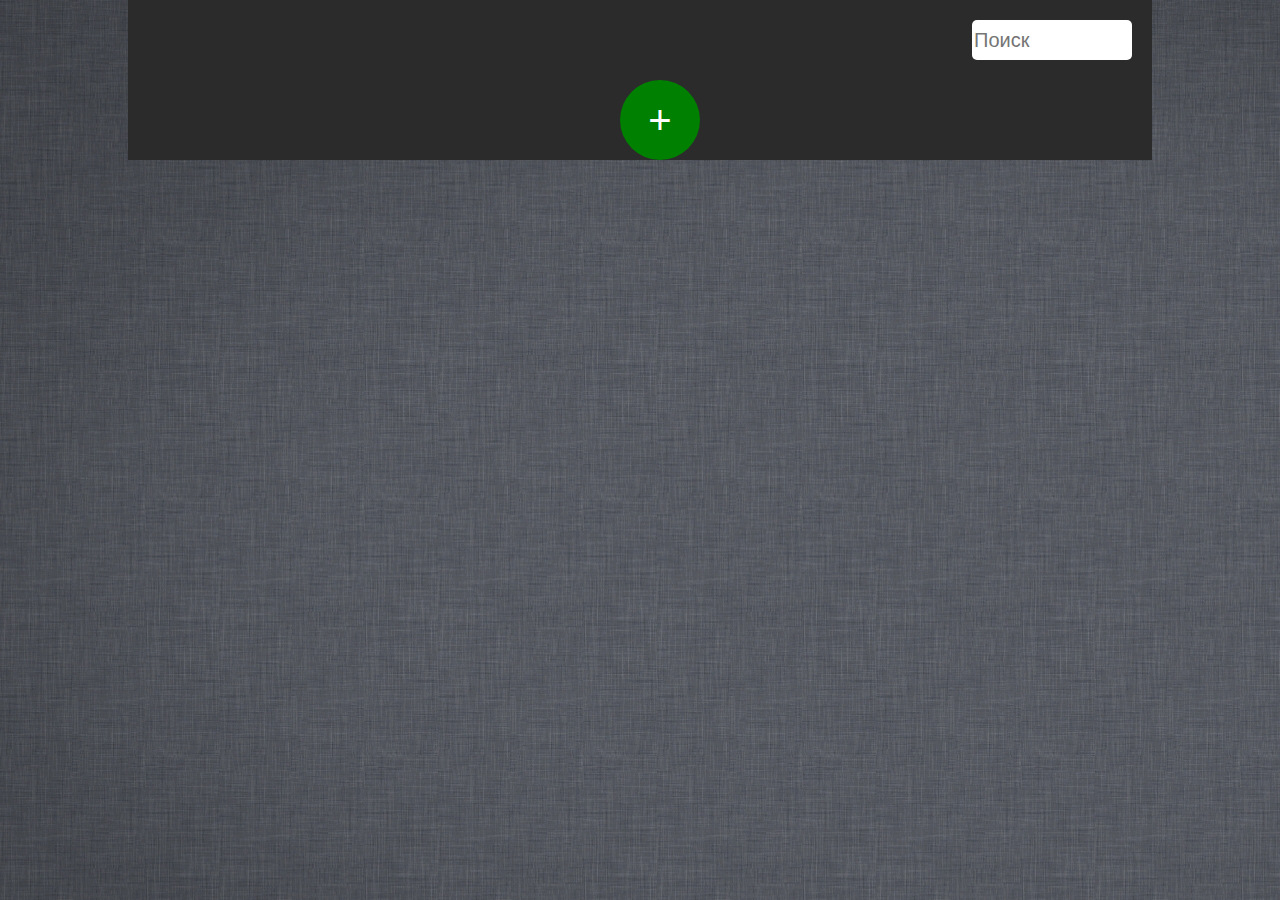
<file: app/index.html>
<!DOCTYPE html>
<html lang="en" ng-app="app">
<head>
    <meta charset="UTF-8">
    <title>Phone Book</title>
    <link rel="stylesheet" href="../libs/PTSans/pTSans.css" >
    <link rel="stylesheet" href="../libs/normalize-css/normalize.css">
    <link rel="stylesheet" href="content/css/main.css">
</head>
<body>

<div ui-view></div>

<!-- Libraries -->
<script src="../libs/angular/angular.min.js"></script>
<script src="../libs/angular-ui-router/release/angular-ui-router.min.js"></script>
<script src="../libs/ngstorage/ngStorage.min.js"></script>
<script src="../libs/angular-toArrayFilter/toArrayFilter.js"></script>
<script src="../libs/angular-messages/angular-messages.min.js"></script>

<!-- Modules -->
<script src="app.js"></script>
<script src="app.ui.routes.js"></script>

<!-- Services -->
<script src="factories/contact.factory.js"></script>

<!-- Controllers -->
<script src="templates/main/main.controller.js"></script>
<script src="templates/control/control.controller.js"></script>
<script src="templates/save/save.controller.js"></script>
<script src="templates/change/change.controller.js"></script>

</body>
</html>
</file>
<file: libs/PTSans/pTSans.css>
@font-face {
  font-family: "PT Sans";
  font-style: normal;
  font-weight: 400;
  src: local("PT Sans"), local("PTSans-Regular"), url(HvzEKSJww3kCxuiAo2A.ttf) format("truetype");
}
</file>
<file: app/content/css/main.css>
html {
    font-size: 20px;
    background-image: url("../image/gray.jpg");
    font-family: "PT Sans", Arial, sans-serif;
    height: 100%;
    box-sizing: border-box;
}

.main {

    position: relative;
    margin: auto;
    max-width: 1024px;
    min-width: 320px;
    background-color: #2b2b2b;
}

a {
    text-decoration: none;
}

h2, p {
    color: #ffffff;
}

p {
    line-height: 0.8;
}

/* //////////////////////// Main page style ////////////////////////////////////*/

.container {
    text-align: right;
    margin: auto;
    padding: 1em;
}

input {
    border-style: none;
}

h2 {
    margin: 0;
    width: 80%;
    font-size: 2em;
}

.search {
    font-family: "PT Sans", Arial, sans-serif;
    -webkit-border-radius: 5px;
    -moz-border-radius: 5px;
    border-radius: 5px;
    width: 8em;
    height: 2em;

    -webkit-transition: width 0.5s ease-in-out;
    -moz-transition: width 0.5s ease-in-out;
    -ms-transition: width 0.5s ease-in-out;
    -o-transition: width 0.5s ease-in-out;
    transition: width 0.5s ease-in-out;
}

.field:hover {
    width: 100%;
}

.field:focus {
    width: 100%;
}

.contacts:nth-child(2n) {
    background: #414141;
}

.contacts:nth-child(2n+1) {
    background: #515151;
}

.person {
    position: relative;
    height: auto;
    border-bottom: 0.1em solid #000000;
    -webkit-border-radius: 5px;
    -moz-border-radius: 5px;
    border-radius: 5px;
    padding: 1em;
}

h2, .menu, .addButton {
    display: block;
}

.menu {
    float: right;
    position: absolute;
    right: 1em;
    top: 1em;
    height: 2em;
    width: 2em;

    -webkit-border-radius: 100%;
    -moz-border-radius: 100%;
    border-radius: 100%;

    -webkit-transition: background-color 0.3s, color 0.3s;
    -moz-transition: background-color 0.3s, color 0.3s;
    -ms-transition: background-color 0.3s, color 0.3s;
    -o-transition: background-color 0.3s, color 0.3s;
    transition: background-color 0.3s, color 0.3s;
}

.menu:hover {
    background-color: #000000;
    color: #ffffff
}

.addContainer, .addButton {
    margin: auto;
    width: 2em;
    bottom: 0.2em;
    cursor: pointer;
}

.addButton {
    color: #ffffff;
    background-color: #008000;
    font-size: 2em;
    height: 2em;

    -webkit-border-radius: 100%;
    -moz-border-radius: 100%;
    border-radius: 100%;

    -webkit-transition: background-color 0.3s;
    -moz-transition: background-color 0.3s;
    -ms-transition: background-color 0.3s;
    -o-transition: background-color 0.3s;
    transition: background-color 0.3s;
}

.addButton:hover {
    background-color: #00cd00;
}

/* //////////////////////// Control page style ////////////////////////////////////*/

.saveback, .information, .callmessage, .changeremove {
    padding: 1em;
}

.btn-control, .info {
    display: block;
    height: 4em;
    text-align: center;
    margin-bottom: 1em;
    border: 0.1rem solid #808080;

    -webkit-border-radius: 10px;
    -moz-border-radius: 10px;
    border-radius: 10px;
}

.back, .save, .call, .message {
    float: left;
    width: 50%;
}

.change, .remove {
    width: 100%;
}

.information {
    padding-bottom: 0;
}

.callmessage {
    padding-top: 0;
}

.remove {
    margin-bottom: 0;
}

p, .info {
    font-size: 2em;
    font-weight: 700;
}

.back {
    background-color: #00008b;
    color: #ffffff;
}

.save {
    background-color: #008000;
    color: #ffffff;
}

.call {
    background-color: #008000;
    color: #000000;
}

.message {
    background-color: #ffa500;
    color: #000000;
}

.change {
    background-color: #ffff00;
    color: #000000;
}

.remove {
    background-color: #ff0000;
    color: #ffffff;
}

/* //////////////////////// Adding and changing pages style ////////////////////////////////////*/

.info {
    text-align: left;
    width: 100%;
    height: 2em;
    margin-bottom: 0.5em;
    padding-left: 0.5em;
    box-sizing: border-box;
    border: 0.05rem solid #808080;
}

.changer {
    padding-bottom:  1em;
}

.email {
    margin-bottom: 0;
    margin-top: 1rem;
}

.warning {
    font-size: 1.5em;
    color: #ff0000;
}

.number {
     margin-bottom: 1rem;
    -moz-appearance: textfield;
}

.number::-webkit-inner-spin-button {
    -webkit-appearance: none;
}

.email {

}

form.ng-invalid > .email.ng-invalid, form.ng-invalid > .number.ng-invalid {
    background-color: #ffa9ae;
}


/* //////////////////////// Media queries ////////////////////////////////////////////*/



@media only screen and (max-width: 768px) {

    body {
        font-size: 16px;
    }

}

@media only screen and (max-width: 480px) {

    body {
        font-size: 12px;
    }

}
</file>
